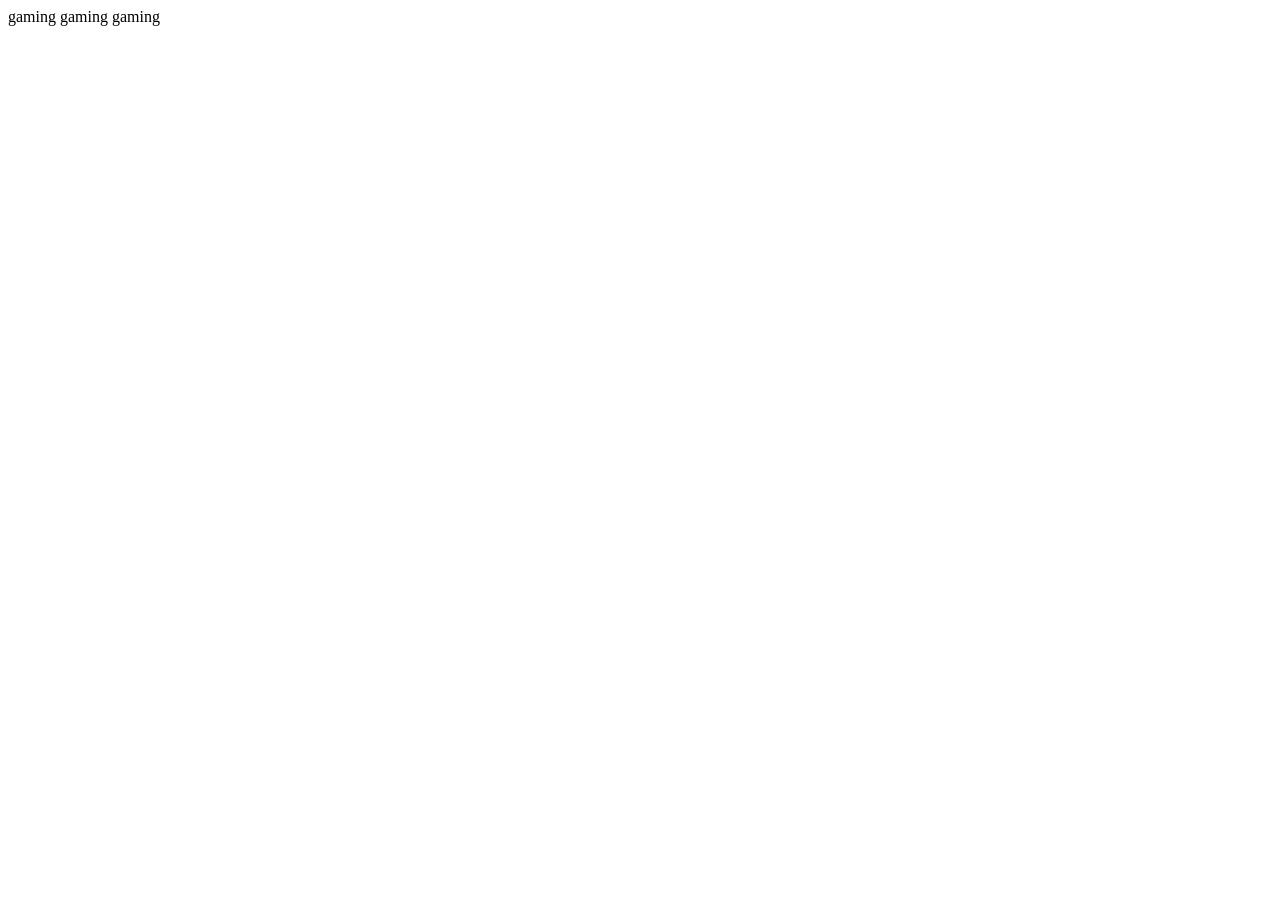
<file: index.html>
<!DOCTYPE html>
<html lang="pt-br">
    <head>
        <meta charset="UTF-8">
        <meta name="viewport" content="width=device-width, initial-scale=1.0">
        <title>Aula Inicial</title>
    </head>
    <body>
        gaming gaming gaming
    </body>
</html>
</file>
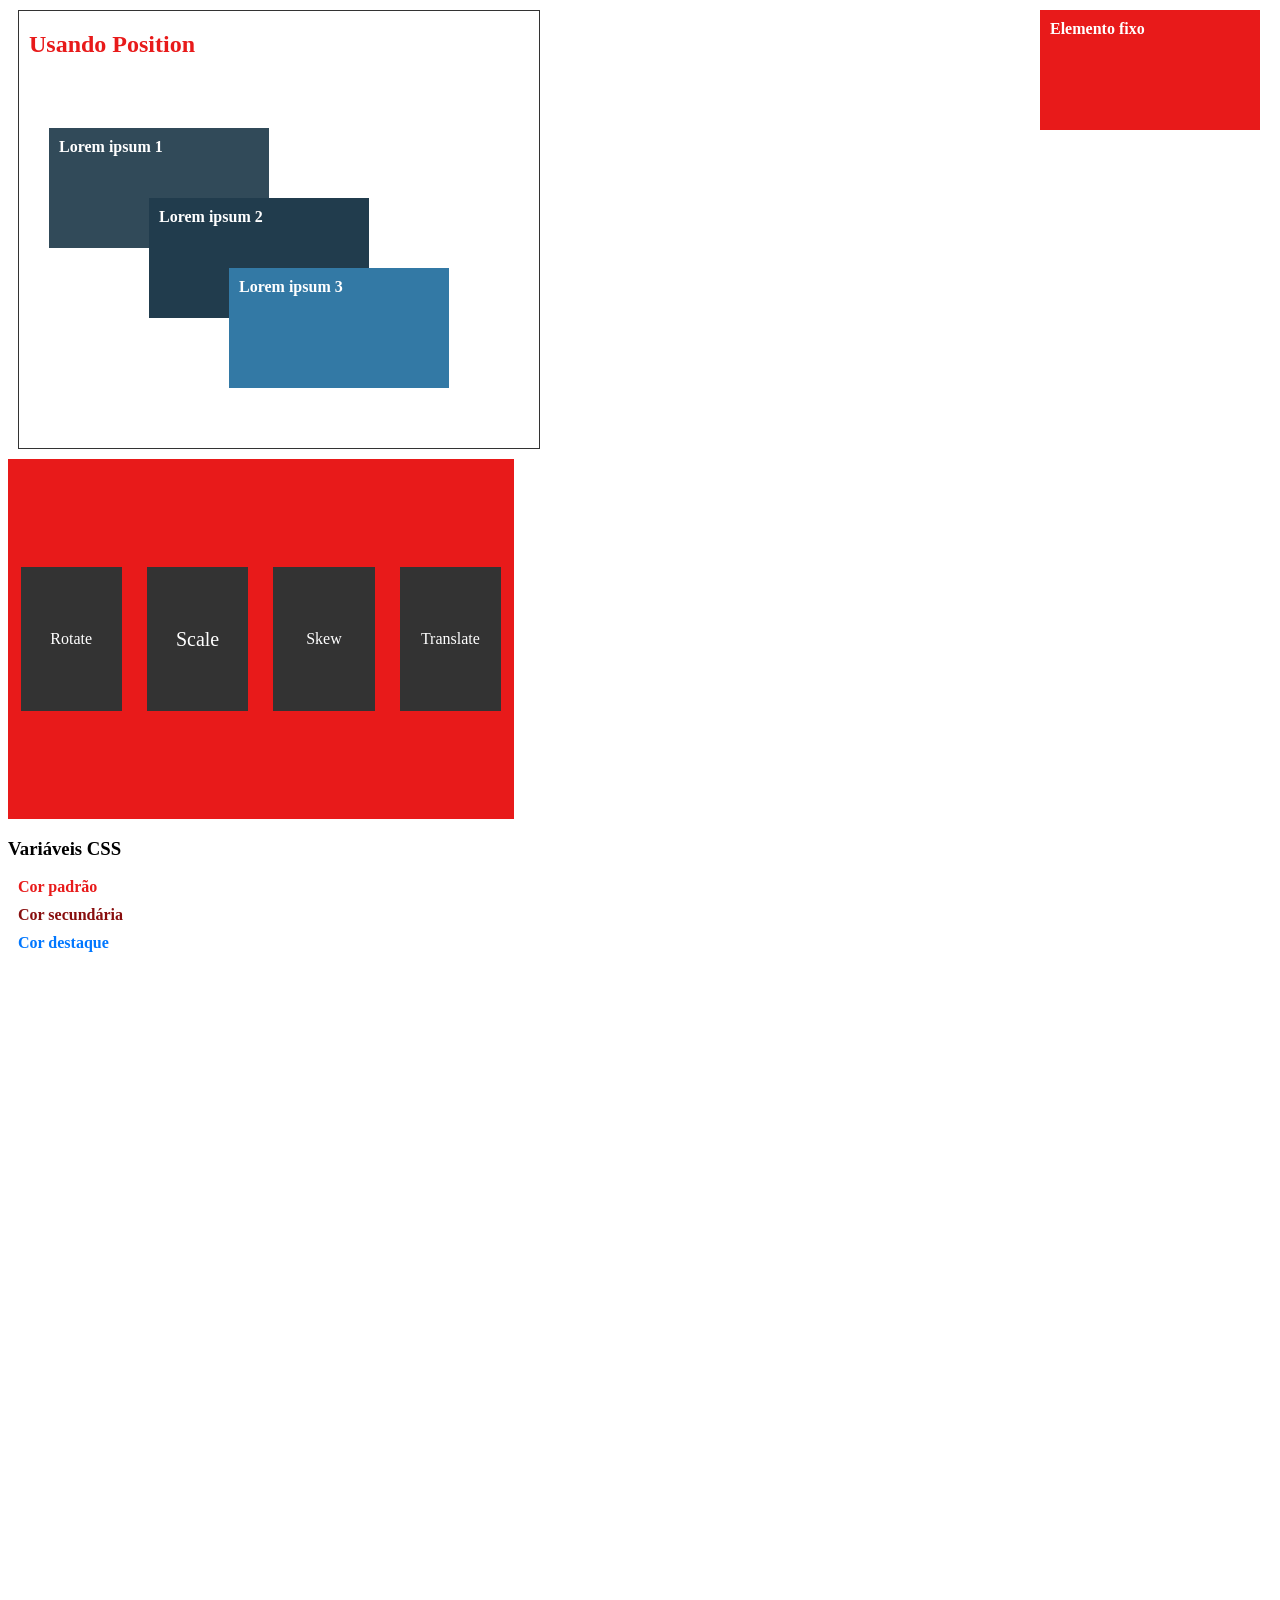
<file: Aula 06/index.html>
<!DOCTYPE html>
<html lang="pt-br">
<head>
    <meta charset="UTF-8">
    <meta name="viewport" content="width=device-width, initial-scale=1.0">
    <title>Position, Transform e Váriaveis CSS</title>
    <link rel="stylesheet" href="css/style.css">
</head>
<body>
    <div class="container">
        <h2>Usando Position</h2>
        <div class="box box-um">Lorem ipsum 1</div>
        <div class="box box-dois">Lorem ipsum 2</div>
        <div class="box box-tres">Lorem ipsum 3</div>
 
        <div class="box box-fixed">Elemento fixo</div>
    </div>
 
    <div class="container-transform">
        <div class="box-transform rotate">Rotate</div>
        <div class="box-transform scale">Scale</div>
        <div class="box-transform skew">Skew</div>
        <div class="box-transform translate">Translate</div>
    </div>
 
    <h3>Variáveis CSS</h3>
    <h4 class="title-1">Cor padrão</h4>
    <h4 class="title-2">Cor secundária</h4>
    <h4 class="title-3">Cor destaque</h4>
</body>
</html>
</file>
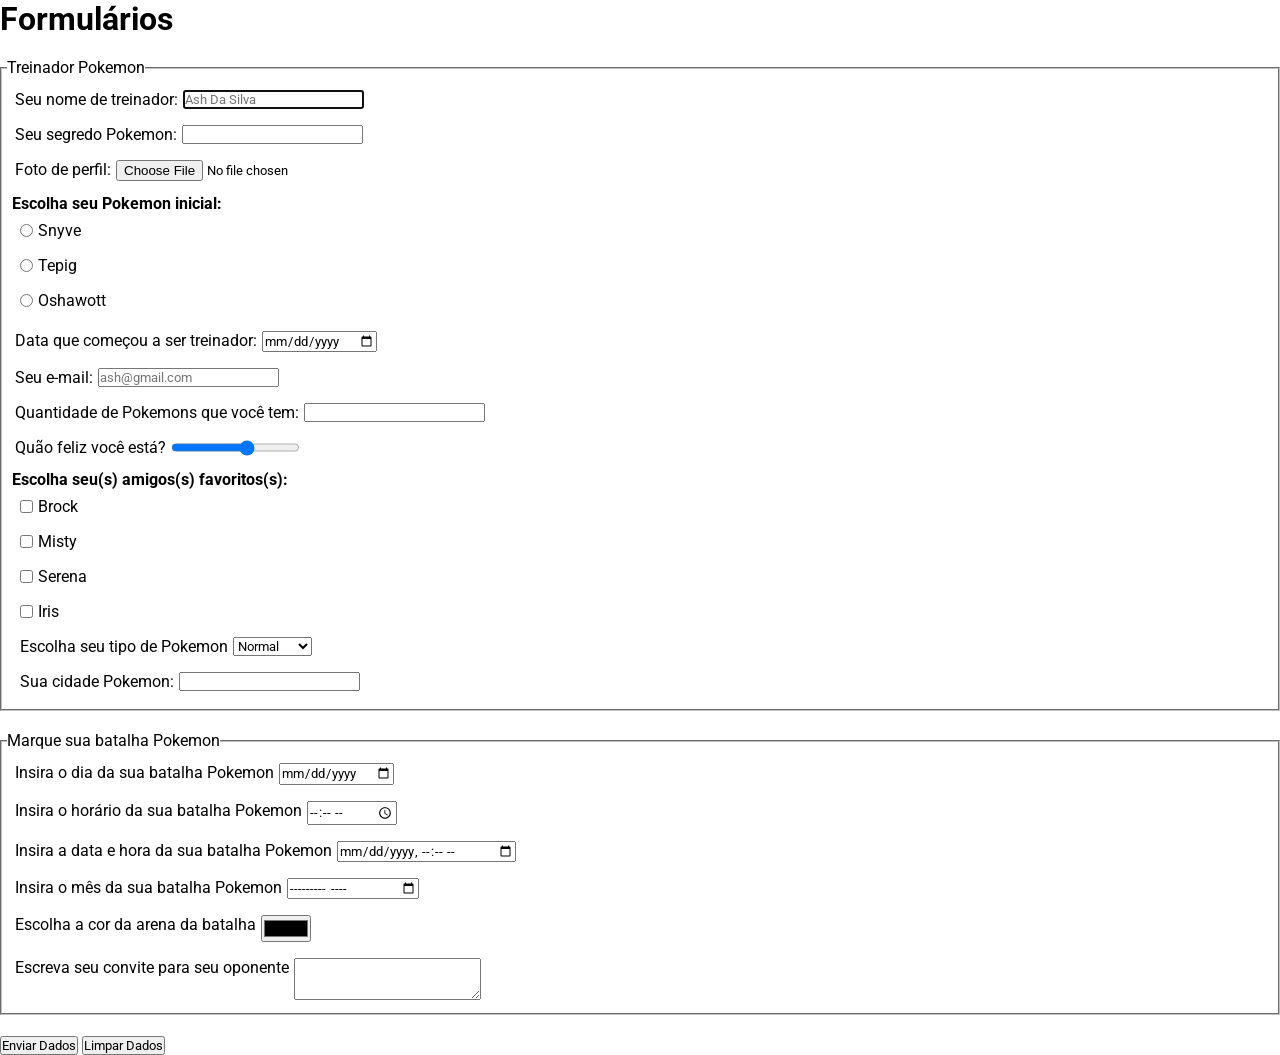
<file: aula 07/index.html>
<!DOCTYPE html>
<html lang="en">
<head>
    <meta charset="UTF-8">
    <meta name="viewport" content="width=device-width, initial-scale=1.0">
    <title>Formulários</title>
    <link rel="stylesheet" href="css/style.css">
</head>
<body>
    <main>
        <h1>Formulários</h1>
        <form name="forms" id="forms" action="" method="">
            <fieldset>
                <legend>Treinador Pokemon</legend>
                <div class="form-information">
                    <label for="name">Seu nome de treinador:</label>
                    <input type="text" id="name" placeholder="Ash Da Silva" required autofocus>
                </div>                
 
                <div class="form-information">
                    <label for="password">Seu segredo Pokemon:</label>
                    <input type="password" id="password" required>
                </div>
 
                <div class="form-information">
                    <label for="file">Foto de perfil:</label>
                    <input type="file" id="file">
                </div>
               
                <div class="form-information-column">
                    <h4>Escolha seu Pokemon inicial:</h4>
 
                    <div class="form-information">
                        <input type="radio" id="first" name="pokemon" value="1">
                        <label for="first">Snyve</label>  
                    </div>
 
                    <div class="form-information">
                        <input type="radio" id="second" name="pokemon" value="2">
                        <label for="second">Tepig</label>
                    </div>
 
                    <div class="form-information">
                        <input type="radio" id="third" name="pokemon" value="3">
                        <label for="third">Oshawott</label>
                    </div>                                    
                </div>
 
                <div class="form-information">
                    <label for="date">Data que começou a ser treinador:</label>
                    <input type="date" id="date">
                </div>        
               
                <div class="form-information">
                    <label for="email">Seu e-mail:</label>
                    <input type="email" id="email" placeholder="ash@gmail.com">
                </div>
               
                <div class="form-information">
                    <label for="number">Quantidade de Pokemons que você tem:</label>
                    <input type="number" id="number">
                </div>  
 
                <div class="form-information">
                    <label for="range">Quão feliz você está?</label>
                    <input type="range" step="10" max="50" id="range">
                </div>
 
                <div class="form-information-column">
                    <h4>Escolha seu(s) amigos(s) favoritos(s):</h4>
 
                    <div class="form-information">
                        <input type="checkbox" id="option1" name="amigos" value="1">
                        <label for="option1">Brock</label>
                    </div>
 
                    <div class="form-information">
                        <input type="checkbox" id="option2" name="amigos" value="2">
                        <label for="option2">Misty</label>
                    </div>
 
                    <div class="form-information">
                        <input type="checkbox" id="option3" name="amigos" value="3">
                        <label for="option3">Serena</label>
                    </div>
 
                    <div class="form-information">
                        <input type="checkbox" id="option4" name="amigos" value="4">
                        <label for="option4">Iris</label>
                    </div>    
                   
                    <div class="form-information">
                        <label for="tipo-pokemon">Escolha seu tipo de Pokemon</label>
 
                        <select name="tipo-pokemon" id="tipo-pokemon">
                            <option value="1">Normal</option>
                            <option value="2">Fogo</option>
                            <option value="3">Água</option>
                            <option value="4">Grama</option>
                            <option value="5">Elétrico</option>
                            <option value="6">Gelo</option>
                            <option value="7">Sombrio</option>
                            <option value="8">Metálico</option>
                            <option value="9">Fada</option>
                            <option value="10">Inseto</option>
                            <option value="11">Fantasma</option>
                            <option value="12">Dragão</option>
                            <option value="13">Lutador</option>
                            <option value="14">Veneno</option>
                            <option value="15">Terra</option>
                            <option value="16">Psíquico</option>
                            <option value="17">Pedra</option>
                            <option value="18">Voador</option>
                        </select>
                    </div>
 
                    <div class="form-information">
                        <label for="cidades">Sua cidade Pokemon:</label>
                        <input list="cidades" id="input-area" name="cidades">
                        <datalist id="cidades">
                            <option value="Pallet Town">
                            <option value="Viridian City">
                            <option value="Pewter City">
                            <option value="Cerulean City">
                            <option value="Vermilion City">
                            <option value="Lavender Town">
                            <option value="Celadon City">
                            <option value="Fuchsia City">
                            <option value="Saffron City">
                            <option value="Cinnabar Island">
                        </datalist>
                    </div>
                </div>
            </fieldset>
 
            <fieldset>
                <legend>Marque sua batalha Pokemon</legend>
 
                <div class="form-information">
                    <label for="date">Insira o dia da sua batalha Pokemon</label>
                    <input type="date" id="date-battle">
                </div>
 
                <div class="form-information">
                    <label for="time">Insira o horário da sua batalha Pokemon</label>
                    <input type="time" id="time">
                </div>
 
                <div class="form-information">
                    <label for="time-local">Insira a data e hora da sua batalha Pokemon</label>
                    <input type="datetime-local" id="time-local">
                </div>  
 
                <div class="form-information">
                    <label for="month">Insira o mês da sua batalha Pokemon</label>
                    <input type="month" id="month">
                </div>
               
                <div class="form-information">
                    <label for="color">Escolha a cor da arena da batalha</label>
                    <input type="color" id="color">
                </div>  
 
                <div class="form-information">
                    <label for="message">Escreva seu convite para seu oponente</label>
                    <textarea name="message" id="message"></textarea>
                </div>
            </fieldset>
 
            <input type="submit" id="enviar" value="Enviar Dados">
            <input type="reset" id="limpar" value="Limpar Dados">
        </form>
    </main>
</body>
</html>
</file>
<file: Aula 06/css/style.css>
:root {
    --primary-color: #e81a1a;
    --secondary-color: #880e0e;
    --highlight-color: #0077ff;
    --margin-small: 10px;
}
 
body {
    height: 3000px;
}
 
/* Position */
 
.container {
    width: 500px;
    margin: 10px;
    padding: 10px;
    border: 1px solid #333;
    color: var(--primary-color);
    position: relative;
}
 
h2 {
    margin: 10px 0 20px;
    color: var(--primary-color);
}
 
.box {
    width: 200px;
    height: 100px;
    font-weight: 900;
    padding: 10px;
    color: #fff;
}
 
.box-um {
    background-color: #314a59;
    position: relative;
    top: 50px;
    left: 20px;
    z-index: 0;
}
 
.box-dois {
    background-color: #213c4d;
    position: relative;
    left: 120px;
    z-index: 0;
}
 
.box-tres {
    background-color: #3379a5;
    position: relative;
    left: 200px;
    bottom: 50px;
    z-index: 0;
}
 
.box-fixed {
    background-color: var(--primary-color);
    position: fixed;
    top: 10px;
    right: 20px;
}
 
/* Transform */
 
.container-transform {
    width: 40%;
    height: 40vh;
    background-color: var(--primary-color);
    display: flex;
    align-items: center;
    justify-content: space-around;  
}
 
.box-transform {
    width: 20%;
    height: 40%;
    background-color: #333;
    display: flex;
    align-items: center;
    justify-content: center;
    color: #fff;
    transition: all .5s;
}
 
.scale {
    font-size: 20px;    
}
 
.scale:hover {
    transform: scale(1.5);
}
 
.skew:hover {
    transform: skew(-20deg);
}
 
.rotate:hover {
    transform: rotate(720deg);
}
 
.translate:hover {
    transform: translate(5px, 50px);
}
 
/* Usando variáveis */
 
.title-1 {
    color: var(--primary-color);
    margin: var(--margin-small);
}
 
.title-2 {
    color: var(--secondary-color);
    margin: var(--margin-small);
}
 
.title-3 {
    color: var(--highlight-color);
    margin: var(--margin-small);
}
</file>
<file: aula 07/css/style.css>
/* fontes do projeto */
@import url('https://fonts.googleapis.com/css2?family=Roboto:ital,wght@0,100..900;1,100..900&display=swap');
 
* {
    margin: 0;
    padding: 0;
    box-sizing: border-box;
    font-family: "Roboto", sans-serif;
}
 
fieldset {
    padding: 5px;
    display: flex;
    flex-direction: column;
    margin: 20px auto;
}
 
.form-information {
    display: flex;
    gap: 5px;
    padding: 8px;
}
 
.form-information-column {
    display: flex;
    flex-direction: column;
    padding: 5px;
}
 
textarea {
    padding: 5px;
}
</file>
